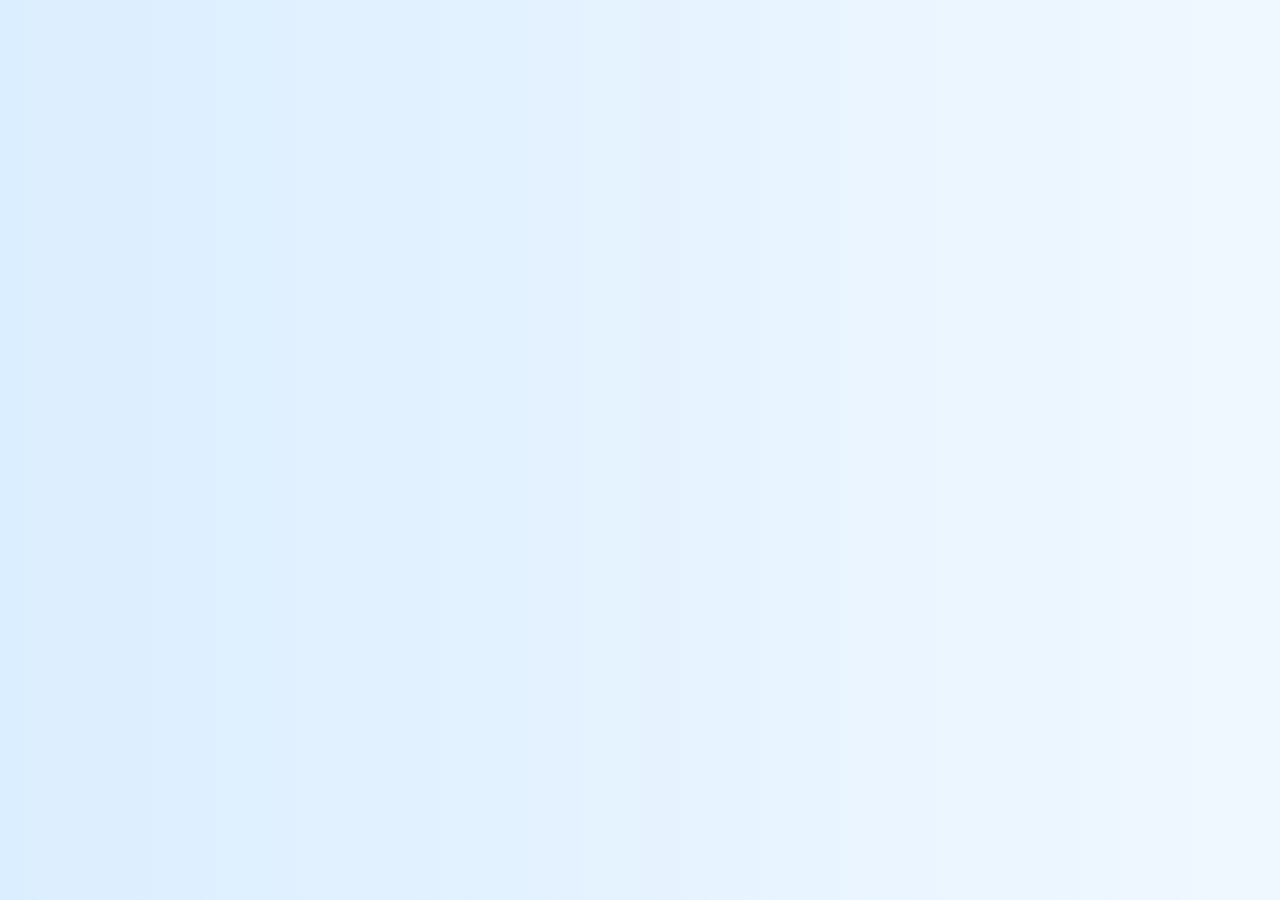
<file: port.html>
<!DOCTYPE html>
<html lang="th">
<head>
  <meta charset="UTF-8" />
  <title>ผลงานเพิ่มเติม - นายธํชพล</title>
  <link href="https://fonts.googleapis.com/css2?family=Sarabun&display=swap" rel="stylesheet">
  <style>
    body {
      font-family: 'Sarabun', sans-serif;
      padding: 40px;
      background: linear-gradient(to right, #dbeeff, #f0f8ff);
      color: #333;
      animation: fadeIn 1s ease-in;
    }

    @keyframes fadeIn {
      from { opacity: 0; transform: translateY(20px); }
      to { opacity: 1; transform: translateY(0); }
    }

    .container {
      max-width: 700px;
      margin: auto;
      background: #ffffff;
      padding: 30px;
      border-radius: 16px;
      box-shadow: 0 8px 20px rgba(0,0,0,0.15);
      transition: transform 0.3s ease;
    }

    .container:hover {
      transform: scale(1.02);
    }

    h1 {
      text-align: center;
      color: #2a5d9f;
      margin-bottom: 20px;
    }

    img {
      width: 100%;
      max-width: 500px;
      border-radius: 12px;
      margin: 0 auto 20px;
      display: block;
      box-shadow: 0 4px 12px rgba(0,0,0,0.1);
      transition: transform 0.3s ease;
    }

    img:hover {
      transform: scale(1.03);
    }

    p {
      font-size: 18px;
      line-height: 1.6;
    }

    strong {
      color: #1c3f74;
    }

    button {
      display: block;
      margin: 30px auto 0;
      padding: 12px 24px;
      font-size: 16px;
      background-color: #2a5d9f;
      color: white;
      border: none;
      border-radius: 8px;
      cursor: pointer;
      transition: background-color 0.3s ease;
    }

    button:hover {
      background-color: #1c3f74;
    }
  </style>
</head>
</html>
</file>
